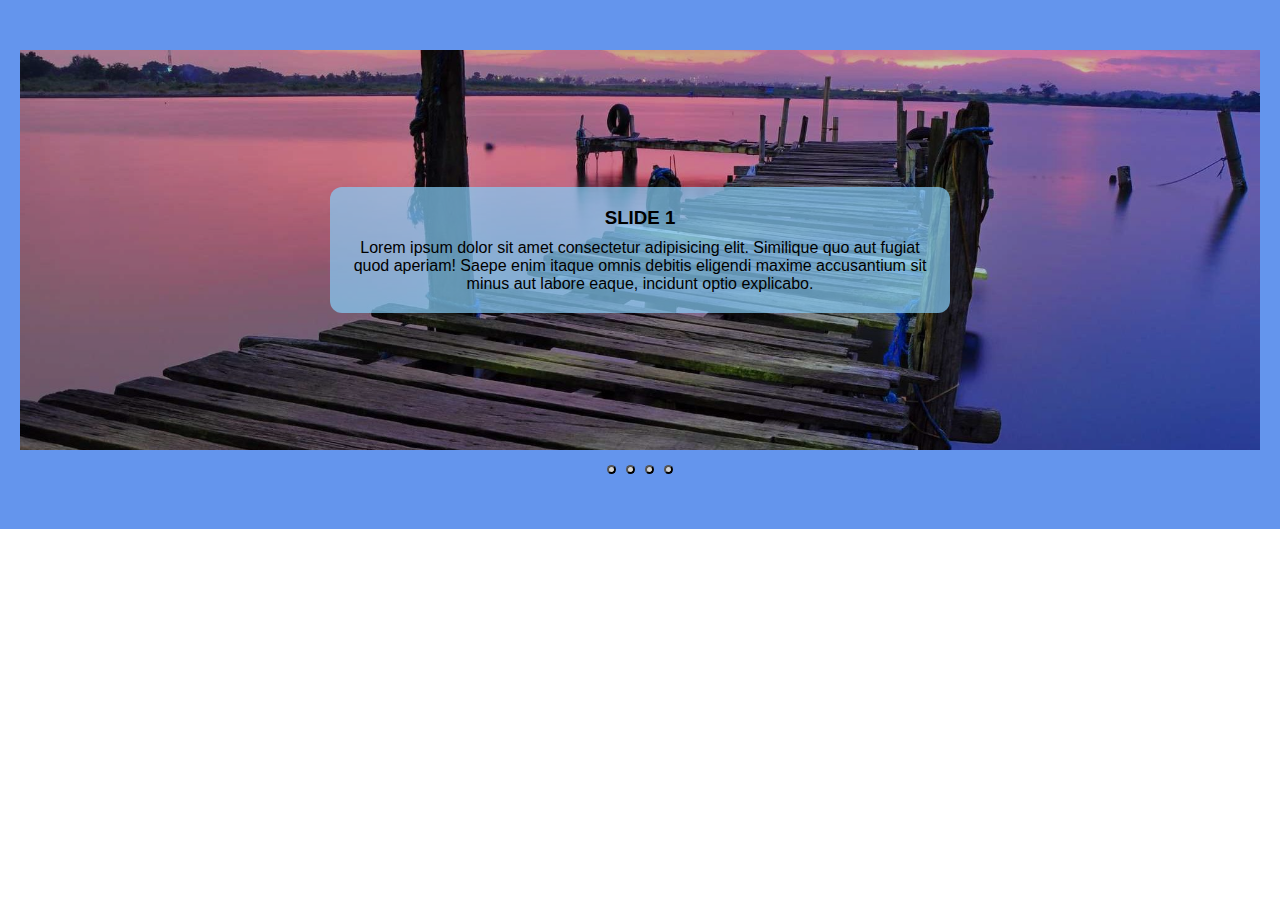
<file: index.html>
<!DOCTYPE html>
<html lang="en">
    <head>
        <meta charset="UTF-8">
        <meta name="viewport" content="width=device-width, initial-scale=1.0">
        <title>Lesson 18</title>
        <link rel="stylesheet" href="assets/css/style.css">
    </head>
    <body>
        <section class="slider">
			<div class="slides-wrapper">
				<div class="wrapper">
					<div class="slide">
						<img src="assets/img/img1.jpg" alt="" />
						<div>
							<h3>slide 1</h3>

							<p>
								Lorem ipsum dolor sit amet consectetur adipisicing elit.
								Similique quo aut fugiat quod aperiam! Saepe enim itaque omnis
								debitis eligendi maxime accusantium sit minus aut labore eaque,
								incidunt optio explicabo.
							</p>
						</div>
					</div>
					<div class="slide">
						<img src="assets/img/img2.jpg" alt="" />
						<div>
							<h3>slide 2</h3>
							<p>
								Lorem ipsum dolor sit amet consectetur adipisicing elit.
								Similique quo aut fugiat quod aperiam! Saepe enim itaque omnis
								debitis eligendi maxime accusantium sit minus aut labore eaque,
								incidunt optio explicabo.
							</p>
						</div>
					</div>
					<div class="slide">
						<img src="assets/img/img3.jpg" alt="" />
						<div>
							<h3>slide 3</h3>

							<p>
								Lorem ipsum dolor sit amet consectetur adipisicing elit.
								Similique quo aut fugiat quod aperiam! Saepe enim itaque omnis
								debitis eligendi maxime accusantium sit minus aut labore eaque,
								incidunt optio explicabo.
							</p>
						</div>
					</div>
					<div class="slide">
						<img src="assets/img/img4.jpg" alt="" />
						<div>
							<h3>slide 4</h3>

							<p>
								Lorem ipsum dolor sit amet consectetur adipisicing elit.
								Similique quo aut fugiat quod aperiam! Saepe enim itaque omnis
								debitis eligendi maxime accusantium sit minus aut labore eaque,
								incidunt optio explicabo.
							</p>
						</div>
					</div>
				</div>
                <div class="slide-buttons">
                    <button class="slide-btn" data-index="0"></button>
                    <button class="slide-btn" data-index="1"></button>
                    <button class="slide-btn" data-index="2"></button>
                    <button class="slide-btn" data-index="3"></button>
                </div>

				<div class="slider-btns">
					<button class="prev btn">↖</button>
					<button class="next btn">↗</button>
				</div>
			</div>
			<div class="auto-slide-btns">
				<button class="btn start-slide">start auto slide</button>
				<button class="btn stop-slide">stop auto slide</button>
			</div>
		</section>
        <script src="assets/js/main.js"></script>
    </body>
</html>
</file>
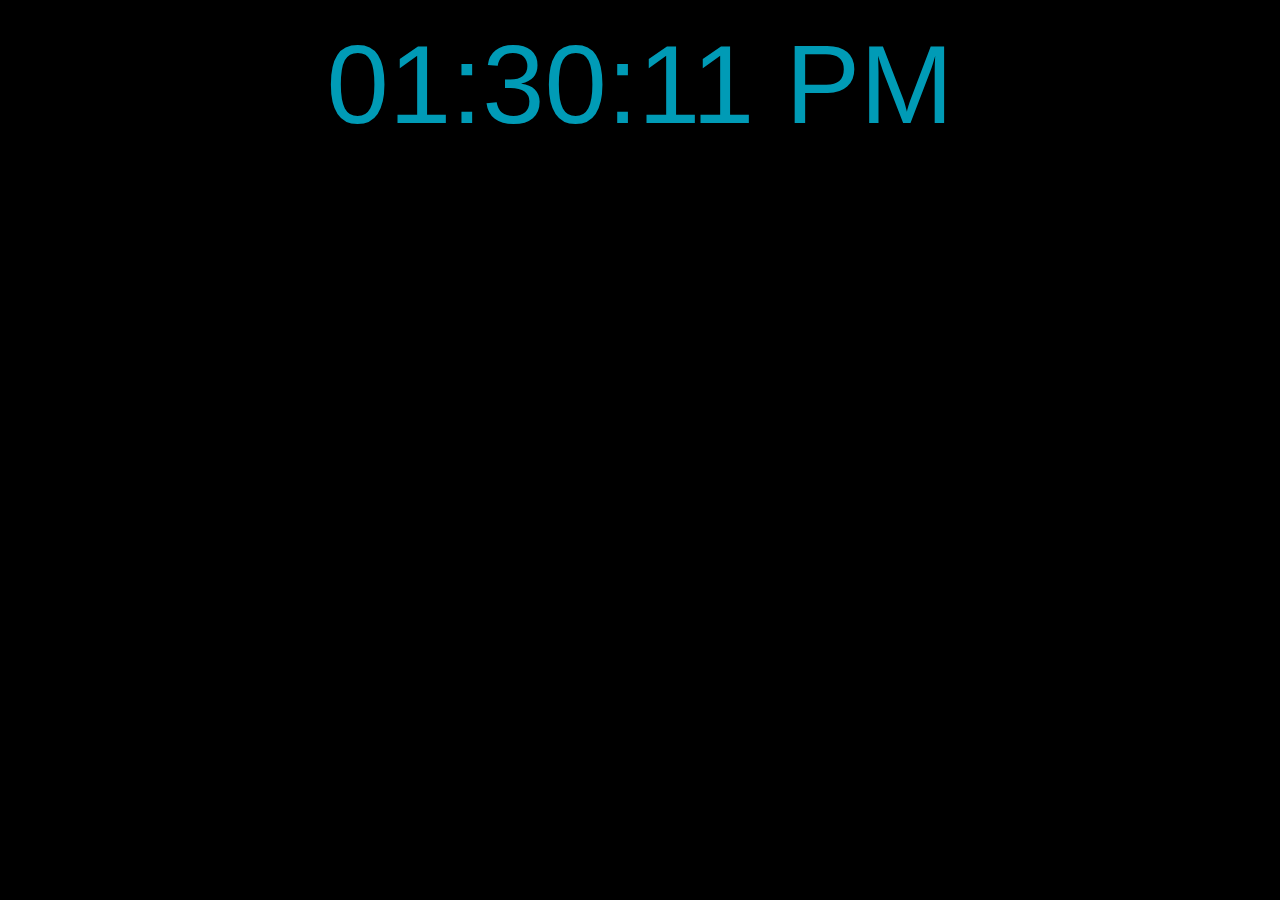
<file: clock.html>
<!DOCTYPE html>
<html lang="en">
    <head>
        <meta charset="UTF-8">
        <meta name="viewport" content="width=device-width, initial-scale=1.0">
        <title>Clock</title>
        <link rel="stylesheet" href="assets/css/clock.css">
    </head>
    <body>
        <div id="clock"></div>
        <script src="assets/js/clock.js"></script>
    </body>
</html>
</file>
<file: assets/css/style.css>
* {
	margin: 0;
	padding: 0;
	box-sizing: border-box;
	font-family: Arial, Helvetica, sans-serif;
	transition: all ease 0.3s;
}

.slider {
	padding: 50px 20px;
	background-color: cornflowerblue;
}
.wrapper {
	display: grid;
	grid-template-columns: 1fr;
	overflow: hidden;
	height: 400px;
	position: relative;
}
.slide img {
	width: 100%;
	height: 100%;
	object-fit: cover;
	filter: brightness(0.5);
}
.slide.active img {
	filter: brightness(0.8);
}
.slide {
	position: absolute;
	top: 50%;
	left: 50%;
	transform: translate(-50%, -50%);
	width: 0;
	height: 100%;
	transition: width 0.5s;
	z-index: -1;
}

.slide.active {
	width: 100%;
	z-index: 0;
}
.slide div {
	position: absolute;
	top: 50%;
	left: 50%;
	transform: translate(-50%, -50%);
	background-color: rgba(135, 206, 250, 0.7);
	border-radius: 12px;
	text-align: center;
	max-width: 70%;
	height: 0;
	width: 0;
	opacity: 0;
	color: transparent;
	transition: all 0.7s;
}
.slide.active div {
	display: block;
	color: black;
	width: auto;
	height: auto;
	opacity: 1;
	padding: 20px;
}
.slides-wrapper:hover .slide div {
	background-color: rgba(135, 206, 250, 0.9);
}
.slide h3 {
	text-transform: uppercase;
	margin-bottom: 10px;
}

.slider-btns .btn {
	position: absolute;
	top: 50%;
	cursor: pointer;
	padding: 0;
	display: flex;
	align-items: center;
	justify-content: center;
	font-size: 30px;
	color: white;
	font-weight: bold;
	margin: 0;
	transform: translateY(-50%);
	border-radius: 50%;
	aspect-ratio: 1/1;
	width: 50px;
	height: 50px;
	background-color: rgba(0, 139, 138, 0.7);
    display:none;
}
.slides-wrapper:hover .slider-btns .btn {
	background-color: rgba(0, 139, 139, 1);
}
.slides-wrapper {
	position: relative;
}
.next {
	rotate: 45deg;
	right: 30px;
}
.prev {
	left: 30px;
	rotate: -45deg;
}

.auto-slide-btns {
    display:none;
}

.slide-btn{
    width:9px;
    height:9px;
    border-radius:15px;
    margin:5px;
    background-color:lightgray;
}

.slide-buttons {
    display: flex;
    justify-content: center;
    margin-top: 10px;
}
</file>
<file: assets/css/clock.css>
*{
    margin: 0;
    padding: 0;
    box-sizing:border-box;
}

body{
    background-color: black;
}

#clock {
    font-size: 7rem;
    font-family:'Segoe UI', Tahoma, Geneva, Verdana, sans-serif;
    font-weight: 100;
    color: #009bb6;
    text-align: center;
    margin-top: 20px;
}
</file>
